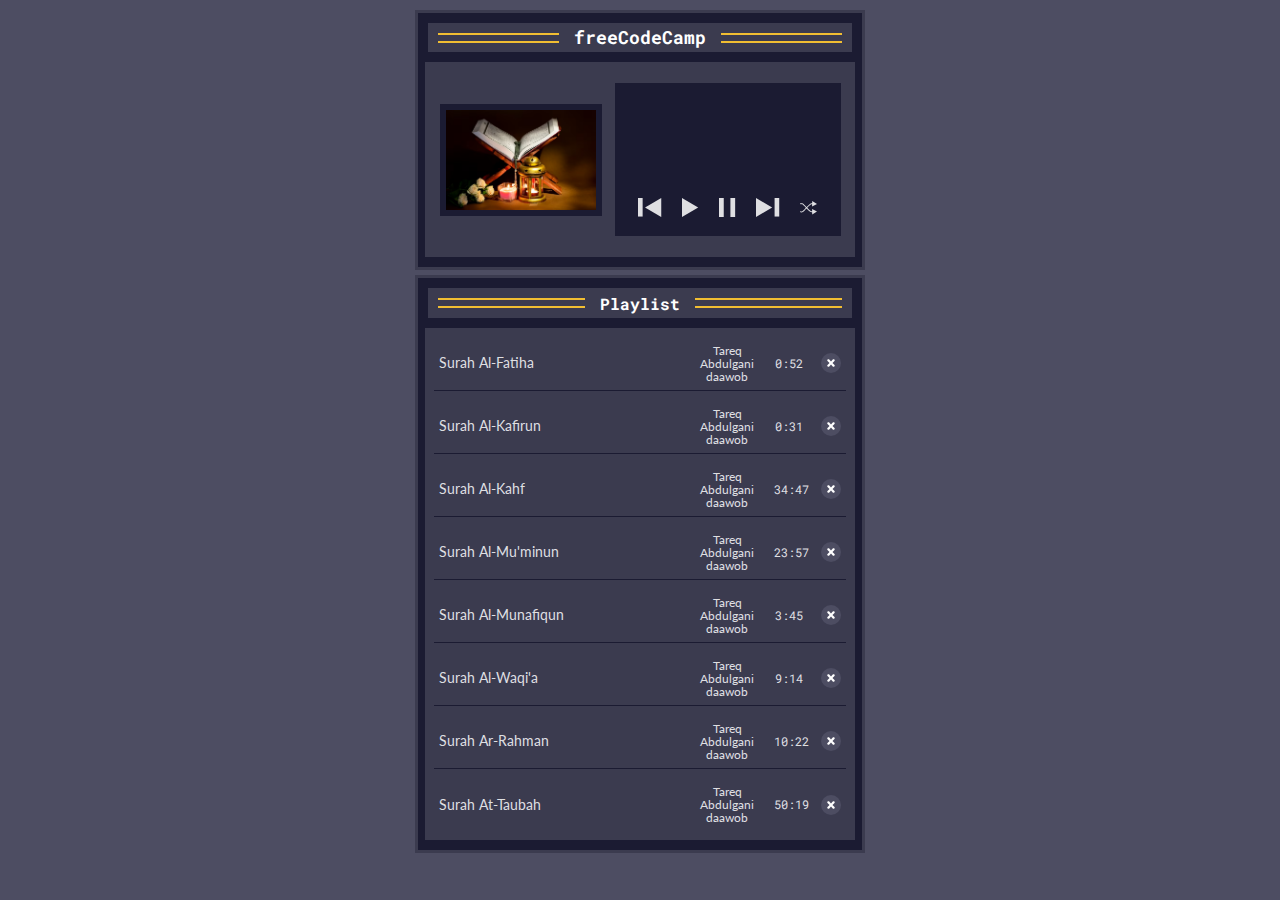
<file: AQuranPlayer/index.html>
<!DOCTYPE html>
<html lang="en">
  <head>
    <meta charset="UTF-8" />
    <meta name="viewport" content="width=device-width, initial-scale=1.0" />
    <link
      href="https://fonts.googleapis.com/css2?family=Roboto+Mono&display=swap"
      rel="stylesheet"
    />
    <link
      href="https://fonts.googleapis.com/css2?family=Lato&family=Roboto+Mono&display=swap"
      rel="stylesheet"
    />
    <link rel="stylesheet" href="styles.css" />
    <title>
      Learn Basic String and Array Methods by Building a Music Player App
    </title>
  </head>

  <body>
    <div class="container">
      <div class="player">
        <div class="player-bar">
          <div class="parallel-lines">
            <div></div>
            <div></div>
          </div>
          <h1 class="fcc-title">freeCodeCamp</h1>
          <div class="parallel-lines">
            <div></div>
            <div></div>
          </div>
        </div>
        <div class="player-content">
          <div id="player-album-art">
            <img
              src="Quran.png"
              alt="Quran art"
            />
          </div>
          <div class="player-display">
            <div class="player-display-song-artist">
              <p id="player-song-title"></p>
              <p id="player-song-artist"></p>
            </div>
            <div class="player-buttons">
              <button id="previous" class="previous" aria-label="Previous">
                <svg
                  width="24"
                  height="19"
                  viewBox="0 0 24 19"
                  fill="none"
                  xmlns="http://www.w3.org/2000/svg"
                ><path d="M23.2248 0L7.03964 9.5L23.2248 19L23.2248 0Z" /><rect
                    width="4.63633"
                    height="18.5453"
                    transform="matrix(-1 0 0 1 4.63633 0)"/></svg>
              </button>
              <button id="play" class="play" aria-label="Play">
                <svg
                  width="17"
                  height="19"
                  viewBox="0 0 17 19"
                  fill="none"
                  xmlns="http://www.w3.org/2000/svg"
                > <path d="M0 0L16.1852 9.5L1.88952e-07 19L0 0Z" /></svg>
              </button>
              <button id="pause" class="pause" aria-label="Pause">
                <svg
                  width="17"
                  height="19"
                  viewBox="0 0 17 19"
                  fill="none"
                  xmlns="http://www.w3.org/2000/svg"
                ><path d="M0 6.54013e-07H4.75V19H0V6.54013e-07Z" /> <path d="M11.4 0H16.15V19H11.4V0Z" /></svg>
              </button>
              <button id="next" class="next" aria-label="Next">
                <svg
                  width="24"
                  height="19"
                  viewBox="0 0 24 19"
                  fill="none"
                  xmlns="http://www.w3.org/2000/svg"
                ><path d="M0 0L16.1852 9.5L1.88952e-07 19L0 0Z" /> <rect x="18.5885" width="4.63633" height="18.5453" /></svg>
              </button>
              <button id="shuffle" class="shuffle" aria-label="Shuffle">
                <svg
                  width="17"
                  height="14"
                  viewBox="0 0 17 14"
                  fill="none"
                  xmlns="http://www.w3.org/2000/svg"
                ><path
                    fill-rule="evenodd"
                    clip-rule="evenodd"
                    d="M12.2127 0L17 2.9219L12.0759 5.60686L12.1321 3.30594C11.9081 3.30997 11.7043 3.3165 11.528 3.326C11.3777 3.3341 11.2523 3.34411 11.1542 3.35578C11.1053 3.3616 11.0661 3.36749 11.036 3.37309C11.0211 3.37587 11.0095 3.37835 11.001 3.38041C10.9967 3.38143 10.9936 3.38227 10.9913 3.38289C10.989 3.38352 10.988 3.38385 10.9881 3.38382C10.9266 3.40381 10.7572 3.5014 10.4637 3.73265C10.1895 3.94866 9.85452 4.24234 9.47614 4.59282C8.81462 5.20556 8.03912 5.97461 7.25609 6.76752C8.03912 7.56043 8.81462 8.32948 9.47614 8.94223C9.85452 9.29271 10.1895 9.58639 10.4637 9.80239C10.7572 10.0336 10.9266 10.1312 10.9881 10.1512C10.988 10.1512 10.989 10.1515 10.9913 10.1522C10.9936 10.1528 10.9967 10.1536 11.001 10.1546C11.0095 10.1567 11.0211 10.1592 11.036 10.162C11.0661 10.1676 11.1053 10.1734 11.1542 10.1793C11.2523 10.1909 11.3777 10.2009 11.528 10.209C11.7043 10.2185 11.9081 10.2251 12.1321 10.2291L12.0759 7.92819L17 10.6131L12.2127 13.535L12.1558 11.2011C11.9071 11.197 11.677 11.1899 11.4757 11.1791C11.175 11.1629 10.8757 11.1361 10.6878 11.0751C10.4405 10.9947 10.1465 10.7892 9.86244 10.5654C9.55904 10.3263 9.20251 10.0129 8.81601 9.6549C8.14192 9.03051 7.35822 8.2533 6.57518 7.46052C6.2731 7.76927 5.9736 8.07675 5.68453 8.37353C5.24051 8.8294 4.82109 9.26001 4.45467 9.63114C4.10458 9.98574 3.79502 10.2941 3.54834 10.5285C3.42516 10.6455 3.31437 10.7473 3.22005 10.8285C3.13287 10.9035 3.03686 10.9812 2.94938 11.0324C2.46156 11.3178 1.79381 11.3751 1.32395 11.3812C1.07514 11.3845 0.852462 11.3732 0.692065 11.3611C0.611577 11.3551 0.546037 11.3488 0.499864 11.344C0.476761 11.3415 0.458455 11.3394 0.445496 11.3379L0.43012 11.336L0.425557 11.3355L0.423542 11.3352C0.423448 11.3352 0.423143 11.3352 0.485767 10.8535L0.423542 11.3352C0.157529 11.3006 -0.0304782 11.0569 0.00410824 10.7909C0.0386807 10.525 0.282182 10.3374 0.548069 10.3718C0.548087 10.3718 0.548051 10.3718 0.548069 10.3718L0.549944 10.372L0.559616 10.3732C0.568682 10.3743 0.582871 10.3759 0.60165 10.3779C0.639243 10.3818 0.695017 10.3872 0.764728 10.3924C0.90473 10.4029 1.09799 10.4127 1.31133 10.4099C1.76571 10.404 2.20705 10.3412 2.4587 10.194C2.45847 10.1941 2.4583 10.1942 2.4587 10.194C2.46075 10.1926 2.47161 10.1855 2.49271 10.1693C2.51674 10.1508 2.54777 10.1254 2.58634 10.0922C2.66358 10.0258 2.7615 9.93612 2.87917 9.82431C3.11419 9.60097 3.41488 9.30164 3.76339 8.94864C4.1317 8.57559 4.54478 8.15147 4.98424 7.70025C5.27761 7.39904 5.58273 7.08575 5.89415 6.76752C5.58272 6.44928 5.27759 6.13598 4.98421 5.83476C4.54476 5.38355 4.1317 4.95944 3.76339 4.5864C3.41488 4.2334 3.11419 3.93407 2.87917 3.71074C2.7615 3.59892 2.66358 3.50929 2.58634 3.44281C2.54777 3.40961 2.51674 3.38425 2.49271 3.36577C2.4716 3.34954 2.46099 3.34258 2.45894 3.34123C2.45868 3.34108 2.45853 3.34096 2.45894 3.34123C2.2073 3.19405 1.76572 3.13106 1.31133 3.12515C1.09799 3.12238 0.90473 3.13211 0.764728 3.14261C0.695017 3.14784 0.639243 3.15321 0.60165 3.15717C0.582871 3.15915 0.568682 3.16077 0.559616 3.16184L0.549944 3.16301L0.548391 3.1632C0.282436 3.1977 0.0386882 3.01013 0.00410824 2.74417C-0.0304782 2.47816 0.15713 2.23447 0.423143 2.19989L0.485767 2.68154C0.423143 2.19989 0.423048 2.1999 0.423143 2.19989L0.425557 2.19958L0.43012 2.199L0.445496 2.19714C0.458455 2.19561 0.476761 2.19352 0.499864 2.19109C0.546037 2.18622 0.611577 2.17995 0.692065 2.17391C0.852462 2.16188 1.07514 2.15058 1.32395 2.15381C1.79381 2.15992 2.46156 2.21726 2.94938 2.50267C3.03686 2.55385 3.13287 2.63152 3.22005 2.70655C3.31437 2.78773 3.42516 2.8895 3.54834 3.00655C3.79502 3.24097 4.10458 3.54931 4.45467 3.9039C4.82109 4.27504 5.24052 4.70565 5.68455 5.16153C5.97361 5.4583 6.2731 5.76578 6.57518 6.07452C7.35822 5.28174 8.14192 4.50454 8.81601 3.88014C9.20251 3.52214 9.55904 3.20872 9.86244 2.96964C10.1465 2.74581 10.4405 2.54035 10.6878 2.45997C10.8757 2.39892 11.175 2.37219 11.4757 2.35598C11.677 2.34514 11.9071 2.33807 12.1558 2.33396L12.2127 0Z"
                  /></svg>
              </button>
            </div>
          </div>
        </div>
      </div>
      <div class="playlist">
        <div class="playlist-bar">
          <div class="parallel-lines">
            <div></div>
            <div></div>
          </div>
          <h2 class="playlist-title" id="playlist">Playlist</h2>
          <div class="parallel-lines">
            <div></div>
            <div></div>
          </div>
        </div>
        <ul id="playlist-songs"></ul>
      </div>
    </div>
    <script src="script.js"></script>
  </body>
</html>
</file>
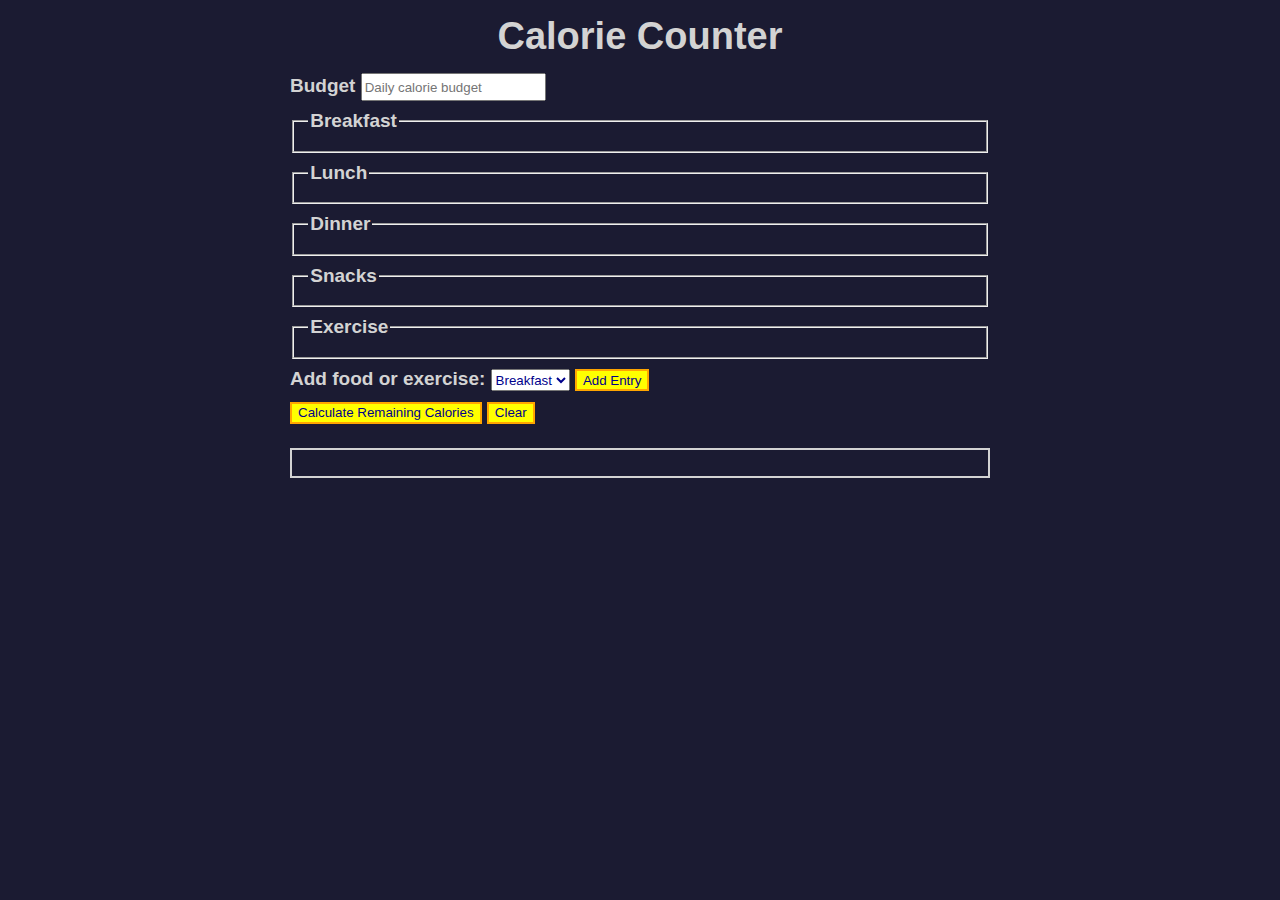
<file: ACalorieCounter/ACalorieCounter.html>
<!DOCTYPE html>
<html lang="en">
<head>
    <meta charset="UTF-8">
    <meta name="viewport" content="width=device-width, initial-scale=1.0">
    <title>Calorie Counter</title>
    <link rel="stylesheet" href="styles.css">
</head>

<body>
    <main>
        <h1>Calorie Counter</h1>
        <div class="container">
            <form id="calorie-counter">
                <label for="budget">Budget</label>

                <input type="number" 
                name="budget" 
                id="budget" 
                min="0" 
                placeholder="Daily calorie budget" 
                required/>
                
                <fieldset id="breakfast">
                    <legend>Breakfast</legend>
                    <div class="input-container"></div>
                </fieldset>

                <fieldset id="lunch">
                    <legend>Lunch</legend>
                    <div class="input-container"></div>
                </fieldset>

                <fieldset id="dinner">
                    <legend>Dinner</legend>
                    <div class="input-container"></div>
                </fieldset>

                <fieldset id="snacks">
                    <legend>Snacks</legend>
                    <div class="input-container"></div>
                </fieldset>

                <fieldset id="exercise">
                    <legend>Exercise</legend>
                    <div class="input-container"></div>
                </fieldset>

                <div class="controls">
                    <span>
                        <label for="entry-dropdown">Add food or exercise:</label>
                        <select name="options" id="entry-dropdown">
                            <option value="breakfast" selected>Breakfast</option>
                            <option value="lunch">Lunch</option>
                            <option value="dinner">Dinner</option>
                            <option value="snacks">Snacks</option>
                            <option value="exercise">Exercise</option>
                        </select>
                        <button id="add-entry" type="button">Add Entry</button>
                    </span>
                </div>

                <div>
                    <button type="submit">Calculate Remaining Calories</button>
                    <button id="clear" type="button">Clear</button>
                </div>

                <div id="output" class="output hide"></div>
            </form>
        </div>
    </main>
    <script src="script.js">

    </script>
</body>
</html>
</file>
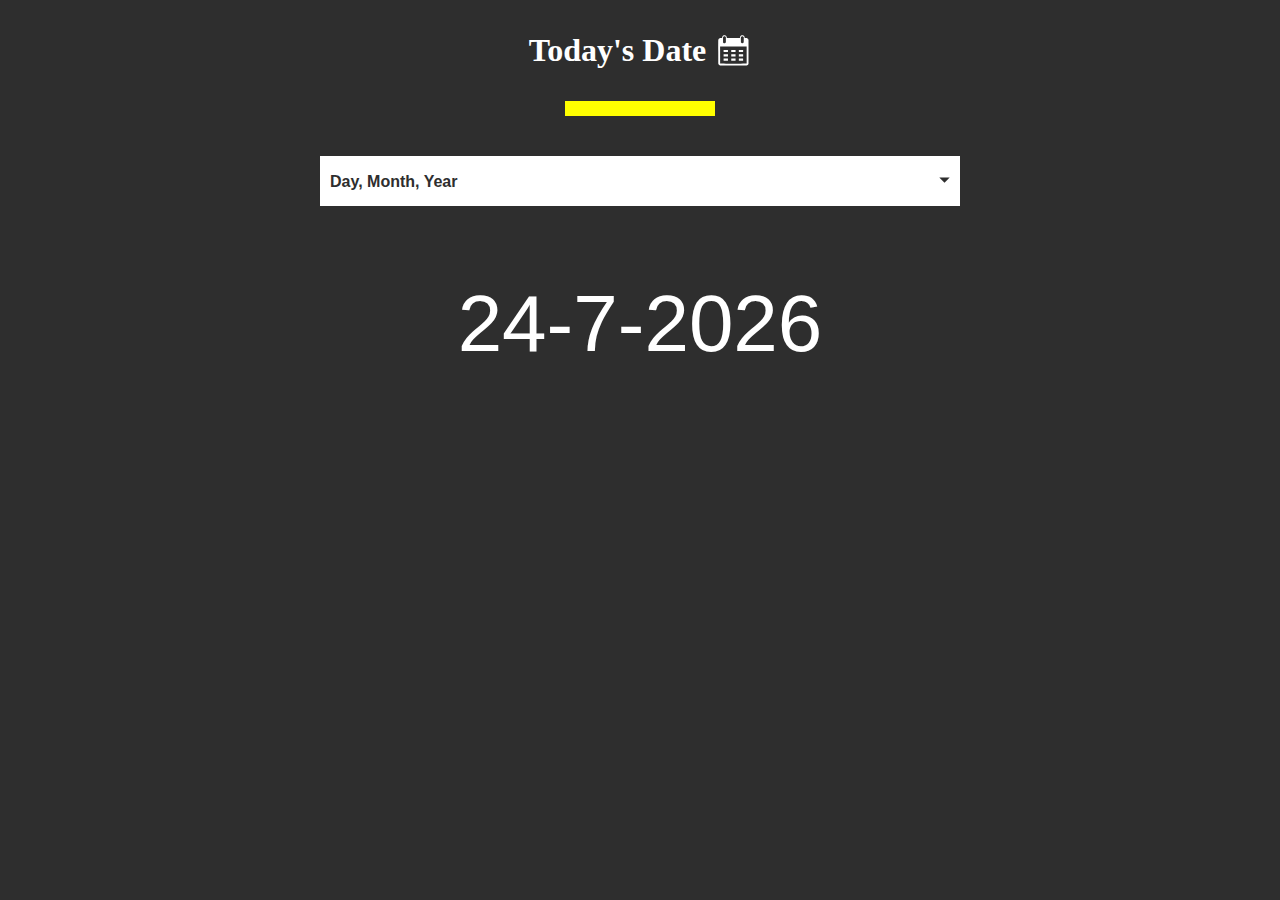
<file: ADateFormatter/date.html>
<!DOCTYPE html>
<html lang="en">
<head>
    <meta charset="UTF-8">
    <meta name="viewport" content="width=device-width, initial-scale=1.0">
    <title>A Date Formatter</title>
    <link href="styles.css" rel="stylesheet">
</head>

<body>
    <main>
        <div class="title-container">
            <h1 class="title">Today's Date</h1>
    
            <svg
              class="date-svg"
              xmlns="http://www.w3.org/2000/svg"
              version="1.0"
              width="512.000000pt"
              height="512.000000pt"
              viewBox="0 0 512.000000 512.000000"
              preserveAspectRatio="xMidYMid meet"
            >
              <g
                transform="translate(0.000000,512.000000) scale(0.100000,-0.100000)"
                fill="#fff"
                stroke="none"
              >
                <path
                  d="M1145 4777 c-71 -24 -120 -54 -164 -102 -59 -64 -83 -124 -89 -216 l-4 -77 -147 -3 c-142 -4 -149 -5 -213 -37 -81 -40 -149 -111 -177 -188 -21 -54 -21 -64 -21 -1789 0 -1725 0 -1735 21 -1789 28 -77 96 -148 177 -188 l67 -33 1950 0 1950 0 67 33 c74 36 133 96 170 170 l23 47 0 1760 0 1760 -23 47 c-37 74 -96 134 -169 170 -63 31 -71 32 -213 36 l-148 4 -4 77 c-8 133 -82 242 -200 297 -54 25 -75 29 -148 29 -94 -1 -151 -20 -220 -75 -75 -59 -130 -181 -130 -287 l0 -43 -954 0 -954 0 -7 74 c-12 137 -89 251 -201 303 -66 30 -179 39 -239 20z m209 -164 c23 -16 52 -49 66 -73 l25 -45 0 -365 0 -365 -28 -47 c-30 -52 -88 -92 -149 -103 -54 -10 -137 17 -175 57 -65 69 -64 60 -61 471 l3 373 27 41 c17 26 45 50 80 68 71 35 151 31 212 -12z m2594 11 c41 -20 59 -37 82 -78 l30 -51 0 -360 c0 -329 -2 -364 -19 -401 -36 -79 -137 -133 -222 -119 -57 10 -125 58 -151 107 -23 42 -23 50 -26 388 -3 377 -1 403 51 465 62 76 162 95 255 49z m537 -2717 l0 -1239 -24 -19 c-23 -19 -67 -19 -1916 -19 -1849 0 -1893 0 -1916 19 l-24 19 -3 1241 -2 1241 1942 -2 1943 -3 0 -1238z"
                />
                <path
                  d="M1112 2493 l3 -158 318 -3 317 -2 0 160 0 160 -320 0 -321 0 3 -157z"
                />
                <path
                  d="M2230 2490 l0 -160 315 0 315 0 0 160 0 160 -315 0 -315 0 0 -160z"
                />
                <path
                  d="M3342 2493 l3 -158 310 0 310 0 3 158 3 157 -316 0 -316 0 3 -157z"
                />
                <path
                  d="M1110 1855 l0 -155 320 0 320 0 0 155 0 155 -320 0 -320 0 0 -155z"
                />
                <path
                  d="M2230 1855 l0 -155 315 0 315 0 0 155 0 155 -315 0 -315 0 0 -155z"
                />
                <path
                  d="M3340 1855 l0 -155 315 0 315 0 0 155 0 155 -315 0 -315 0 0 -155z"
                />
                <path
                  d="M1117 1383 c-4 -3 -7 -78 -7 -165 l0 -158 320 0 320 0 0 165 0 165 -313 0 c-173 0 -317 -3 -320 -7z"
                />
                <path
                  d="M2230 1225 l0 -165 315 0 315 0 0 165 0 165 -315 0 -315 0 0 -165z"
                />
                <path
                  d="M3347 1383 c-4 -3 -7 -78 -7 -165 l0 -158 315 0 315 0 -2 163 -3 162 -306 3 c-168 1 -308 -1 -312 -5z"
                />
              </g>
            </svg>
        </div>


        <div class="divider"></div>

        <div class="dropdown-container">
            <select name="date-options" id="date-options">
                <option value="dd-mm-yyyy">Day, Month, Year</option>
                <option value="yyyy-mm-dd">Year, Month, Day</option>
                <option value="mm-dd-yyy-h-mm">
                    Month, Day, Year, Hours, Minutes
                </option>
            </select>

            <div class="select-icon">
                <svg
                    class="icon"
                    xmlns="http://www.w3.org/2000/svg"
                    width="25"
                    height="35"
                    viewBox="0 0 24 24"
                >
                    <rect x="0" fill="none" width="24" height="24" />

                    <g>
                    <path d="M7 10l5 5 5-5" />
                    </g>
                </svg>
            </div>
        </div>

        <p id="current-date"></p>
    </main>

    <script src="script.js"></script>
</body>
</html>
</file>
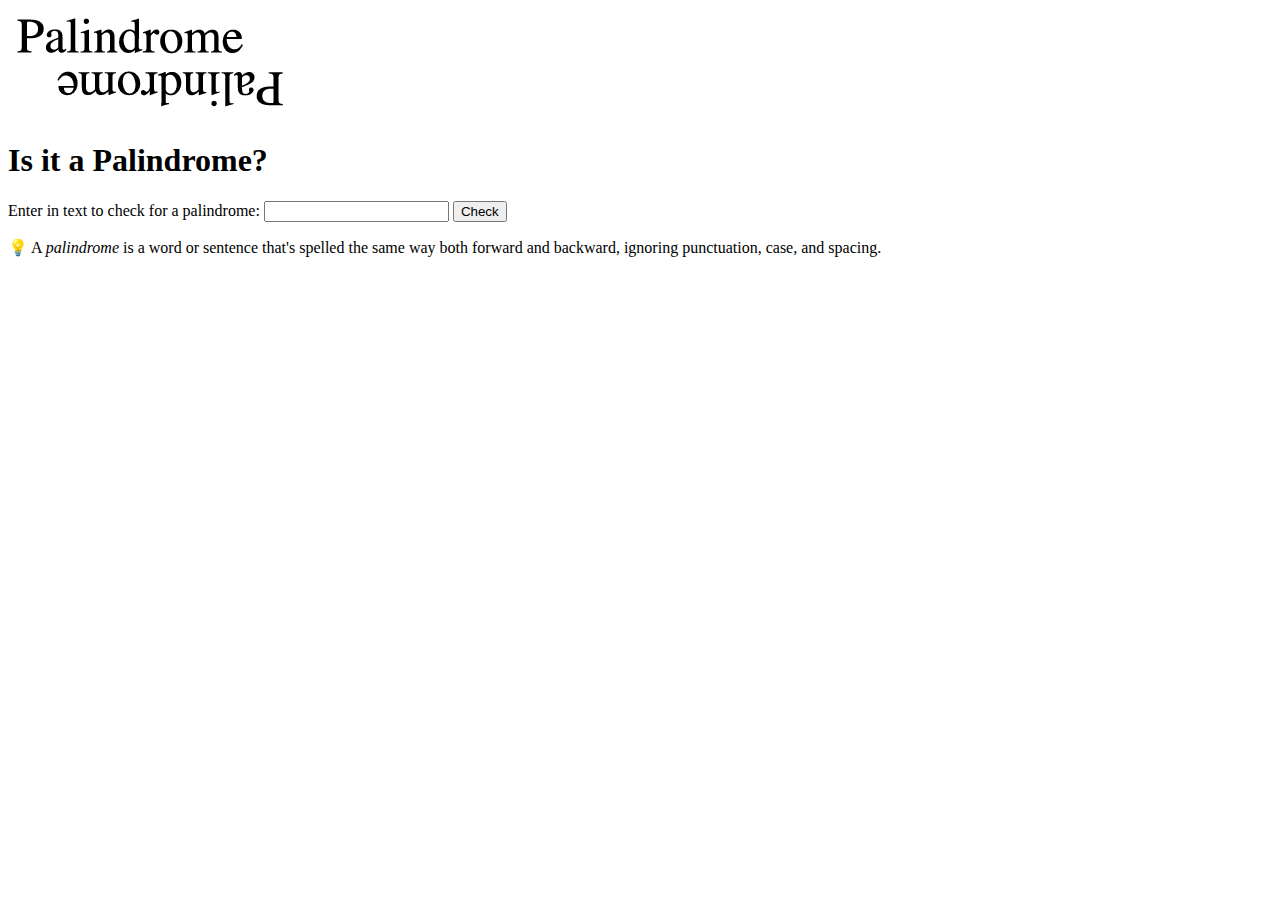
<file: APalindromeChecker/Palindrome.html>
<!DOCTYPE html>
<html lang="en">
<head>
    <meta charset="UTF-8">
    <meta name="viewport" content="width=device-width, initial-scale=1.0">
    <title>A Palindrome Checker</title>
</head>
<body>
    <main class="container">
        <img
            class="palindrome-logo"
            src="palindrome-inverted1.png"
            alt="Palindrome Logo"
        />

        <h1 class="title">Is it a Palindrome?</h1>

        <div class="palindrome-div">
            <label for="text-input">
                Enter in text to check for a palindrome:
            </label>
            <input id="text-input" class="palindrome-input" value="" type="text"/>
            <button id="check-btn" class="palindrome-btn">Check</button>
            <div id="result" class="results-div hidden"></div>
        </div>
        
        <div class="palindrome-definition-div">
            <p class="palindrome-definition"></p>
            <span role="img" aria-label="light-bulb">&#128161;</span>
            A <dfn>palindrome</dfn> is a word or sentence that's spelled the same
          way both forward and backward, ignoring punctuation, case, and spacing.
        </div>
    </main>

    <script src="script.js"></script>
</body>
</html>
</file>
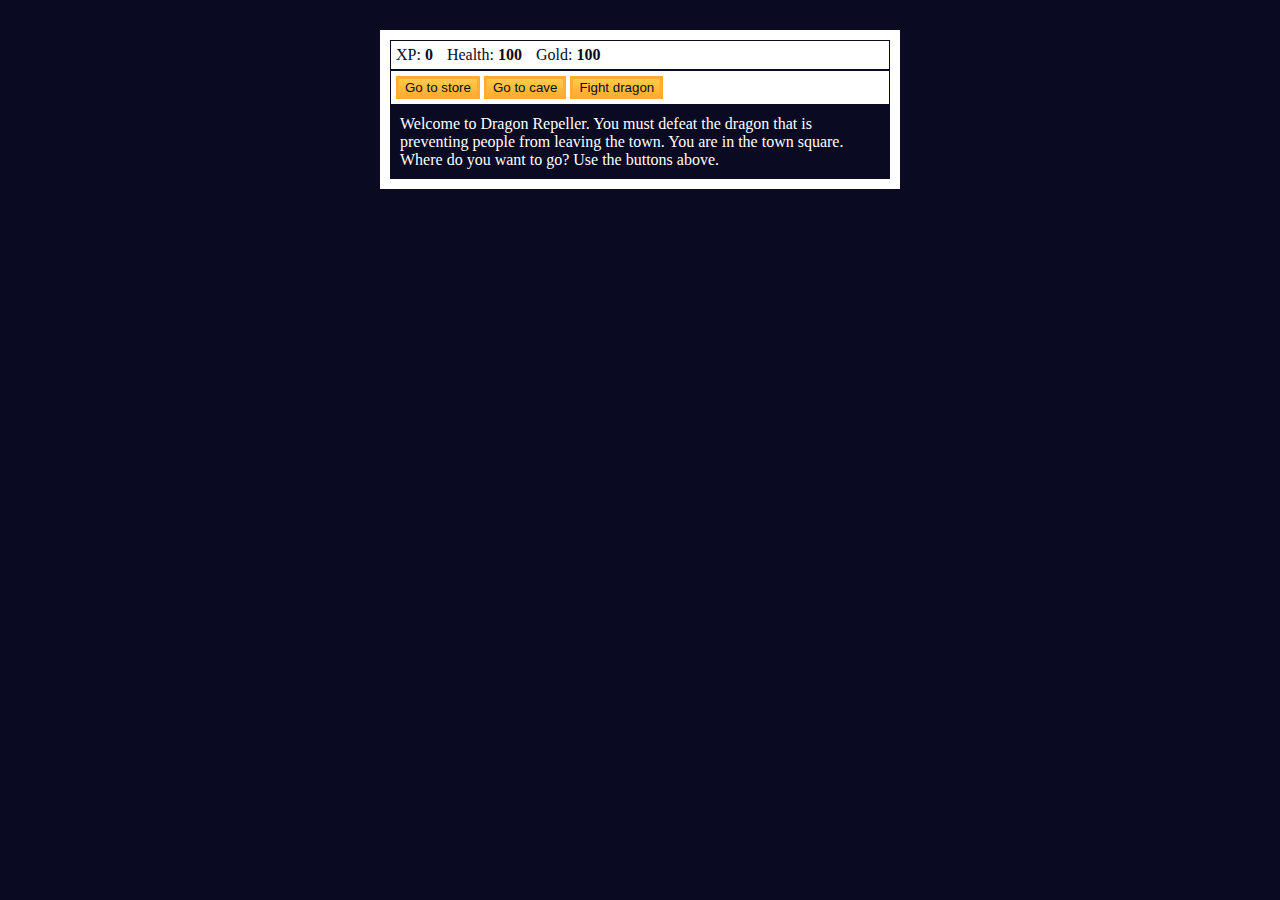
<file: ARolePlayingGame/ARolePlayingGame.html>
<!DOCTYPE html>
<html lang="en">
<head>
    <meta charset="UTF-8">
    <meta name="viewport" content="width=device-width, initial-scale=1.0">
    <title>RPG - Dragon Repeller</title>
    <link rel="stylesheet" href="styles.css">
</head>
<body>
    <div id="game">
        <div id="stats">
            <span class="stat">XP: <span id="xpText"><strong>0</strong></span></span>
            <span class="stat">Health: <span id="healthText"><strong>100</strong></span></span>
            <span class="stat">Gold: <span><strong id="goldText">100</strong></span></span>
        </div>

        <div id="controls">
            <button id="button1">Go to store</button>
            <button id="button2">Go to cave</button>
            <button id="button3">Fight dragon</button>
        </div>

        <div id="monsterStats">
            <span class="stat">Monster Name: <strong><span id="monsterName"></span></strong></span>
            <span class="stat">Health: <strong><span id="monsterHealth"></span></strong></span>
        </div>

        <div id="text">
            Welcome to Dragon Repeller. 
            You must defeat the dragon that is preventing people from leaving the town. 
            You are in the town square. 
            Where do you want to go? Use the buttons above.
        </div>
    </div>
    <script src="./script.js">
        
    </script>
</body>
</html>
</file>
<file: AQuranPlayer/styles.css>
:root {
    /* colors */
    --primary-color: #dfdfe2;
    --secondary-color: #ffffff;
    --app-background-color: #4d4d62;
    --background-color: #1b1b32;
    --foreground-color: #3b3b4f;
    --highlight-color: #f1be32;
  
    /* font sizes */
    --root-font-size: 16px;
    font-size: var(--root-font-size);
  
    /* font-families */
    --font-headline: "Roboto Mono", monospace;
    --font-family: "Lato", sans-serif;
  }
  
  *,
  *::after,
  *::before {
    box-sizing: border-box;
  }
  
  body {
    background-color: var(--app-background-color);
    color: var(--primary-color);
    font-family: var(--font-family);
  }
  
  h1 {
    font-size: 1.125rem;
    line-height: 1.6;
  }
  
  h2 {
    font-size: var(--root-font-size);
  }
  
  ul {
    margin: 0;
  }
  
  .container {
    margin-top: 10px;
    display: flex;
    flex-direction: column;
    justify-content: center;
    align-items: center;
    row-gap: 5px;
  }
  
  .player,
  .playlist {
    width: 450px;
    background-color: var(--background-color);
    border: 3px solid var(--foreground-color);
  }
  
  .player {
    height: 260px;
    padding: 10px;
    display: flex;
    flex-direction: column;
    align-items: center;
    row-gap: 10px;
  }
  
  .player-bar,
  .playlist-bar {
    display: flex;
    justify-content: space-between;
    align-items: center;
    padding: 0 5px;
    width: 100%;
    height: 30px;
    background-color: var(--foreground-color);
  }
  
  .parallel-lines {
    display: flex;
    flex-wrap: wrap;
    row-gap: 6px;
    padding: 0 5px;
  }
  
  .parallel-lines > div {
    height: 2px;
    width: 100%;
    min-width: 75px;
    background-color: var(--highlight-color);
  }
  
  .fcc-title,
  .playlist-title {
    color: var(--secondary-color);
    margin: 0 10px;
    font-family: var(--font-headline);
  }
  
  .player-content {
    display: flex;
    background-color: var(--foreground-color);
    width: 430px;
    height: 200px;
    column-gap: 13px;
    align-items: center;
    justify-content: center;
  }
  
  #player-album-art {
    background-color: var(--secondary-color);
    border: 6px solid var(--background-color);
  }
  
  #player-album-art img {
    width: 150px;
    display: block;
  }
  
  .player-display {
    display: flex;
    flex-direction: column;
    row-gap: 20px;
    padding: 14px;
    background-color: var(--background-color);
    height: 153px;
    width: 226px;
  }
  
  .player-display-song-artist {
    height: 80px;
  }
  
  .player-buttons svg {
    fill: var(--primary-color);
  }
  
  .playing > svg {
    fill: var(--highlight-color);
  }
  
  .player-buttons {
    display: flex;
    justify-content: space-around;
  }
  
  button {
    background: transparent;
    border: none;
    color: var(--primary-color);
    cursor: pointer;
    font-size: var(--root-font-size);
    outline-color: var(--highlight-color);
    text-align: center;
  }
  
  .playlist-song {
    outline-color: var(--highlight-color);
  }
  
  .playlist li:not(:last-child) {
    border-bottom: 1px solid var(--background-color);
  }
  
  button:focus,
  .playlist-song:focus {
    outline-style: dashed;
    outline-width: 2px;
  }
  
  /* Playlist */
  .playlist {
    height: auto;
    padding: 10px;
    display: flex;
    flex-direction: column;
    align-items: center;
    row-gap: 10px;
  }
  
  #playlist-songs {
    width: 430px;
    height: 100%;
    background-color: var(--foreground-color);
    display: flex;
    flex-direction: column;
    row-gap: 8px;
    padding: 8px 9px;
    visibility: visible;
    justify-content: start;
    list-style: none;
  }
  
  .playlist-song {
    display: flex;
    height: 55px;
    justify-content: space-between;
    align-items: center;
    padding: 5px;
  }
  
  [aria-current="true"] {
    background-color: var(--background-color);
  }
  
  [aria-current="true"] p {
    color: var(--highlight-color);
  }
  
  .playlist-song-info {
    height: 100%;
    display: flex;
    flex-direction: row;
    align-items: center;
    justify-content: space-around;
    column-gap: 7px;
    padding: 5px 0;
    font-family: var(--font-family);
  }
  
  #player-song-title,
  #player-song-artist {
    margin: 0;
  }
  
  #player-song-artist {
    color: var(--highlight-color);
    font-size: 0.75rem;
  }
  
  #player-song-title {
    font-size: 1.125rem;
  }
  
  .playlist-song-title {
    font-size: 0.85rem;
    width: 241px;
    text-align: left;
  }
  
  .playlist-song-artist {
    font-size: 0.725rem;
    width: 80px;
  }
  
  .playlist-song-duration {
    font-size: 0.725rem;
    margin: auto;
    font-family: var(--font-headline);
    width: 30px;
  }
  
  .playlist-song-delete {
    padding: 0;
    width: 20px;
    height: 20px;
  }
  
  .playlist-song-delete,
  .playlist-song-delete {
    fill: var(--foreground-color);
  }
  
  .playlist-song-delete:hover circle,
  .playlist-song-delete:focus circle {
    fill: #ff0000;
  }
  
  @media (max-width: 700px) {
    .player,
    .playlist {
      width: 300px;
    }
  
    .player {
      height: 340px;
    }
  
    #playlist-songs {
      height: 280px;
      padding: 5px 6px;
      overflow-y: scroll;
      overflow-x: hidden;
      scrollbar-color: var(--background-color) var(--secondary-color);
      scrollbar-width: thin;
    }
  
    #playlist-songs::-webkit-scrollbar {
      width: 5px;
    }
  
    #playlist-songs::-webkit-scrollbar-track {
      background: var(--background-color);
    }
  
    #playlist-songs::-webkit-scrollbar-thumb {
      background: var(--secondary-color);
    }
  
    h1 {
      font-size: 0.813rem;
    }
  
    h2 {
      font-size: 0.75rem;
    }
  
    .player-bar,
    .playlist-bar,
    .player-content,
    #playlist-songs {
      width: 280px;
    }
  
    .playlist-song {
      justify-content: space-between;
    }
  
    .playlist-song-title {
      width: 140px;
    }
  
    .playlist-song-artist {
      width: 40px;
    }
  
    .playlist-song-duration > button {
      padding: 0;
    }
  
    .player-content {
      display: inline;
      position: relative;
      justify-items: center;
      height: 100%;
    }
  
    #player-album-art {
      z-index: -100;
      height: 280px;
      box-shadow: none;
      background: #000;
    }
  
    #player-album-art img {
      width: 100%;
      opacity: 0.6;
    }
  
    .player-display-song-artist {
      padding: 0 10px;
    }
  
    .player-display-song-artist > p {
      white-space: pre-wrap;
    }
  
    .player-display {
      position: absolute;
      width: 100%;
      z-index: 1000;
      background-color: transparent;
      top: 0;
      height: 280px;
      justify-content: space-between;
      text-align: center;
    }
  }
</file>
<file: ACalorieCounter/styles.css>
:root {
    --light-grey: lightgrey;
    --dark-blue: darkblue;
    --fcc-blue: #1b1b32;
    --light-yellow: yellow;
    --light-orange: orange;
    --light-pink: lightpink;
    --dark-red: darkred;
    --light-green: lightgreen;
}

body {
    font-family: Helvetica, sans-serif;
    font-size: 19px;
    background-color: var(--fcc-blue);
    color: var(--light-grey);
}

h1 {
    text-align: center;
}

.container {
    width: 97%;
    max-width: 700px;
}

h1, .container, .output {
    margin: 15px auto;
}

label, legend {
    font-weight: bold;
}

.input-container {
    display: flex;
    flex-direction: column;
}

button {
    cursor: pointer;
    text-decoration: none;
    background-color: var(--light-yellow);
    border: 2px solid var(--light-orange);
}

button, input, select {
    min-height: 22px;
    color: var(--dark-blue);
}

fieldset, label, button, input, select {
    margin-bottom: 9px;
}

.output {
    border: 2px solid var(--light-grey);
    padding: 13px;
    text-align: center;
}

.output .hide {
    display: none;
}

.output span {
    font-weight: bold;
    font-size: 1.2rem;
}

.surplus {
    color: var(--light-pink);
}

.deficit {
    color: var(--light-green);
}
</file>
<file: ADateFormatter/styles.css>
*,
*::before,
*::after {
    margin: 0;
    padding: 0;
    box-sizing: border-box;
}

:root {
    --dark-grey: rgb(46, 46, 46);
    --white: white;
    --yellow: yellow;
}

body {
    color: var(--white);
    background-color: var(--dark-grey);
}

.title-container {
    margin: 2rem auto;
    display: flex;
    justify-content: center;
    align-items: center;
    gap: 10px;
}

.date-svg {
    width: 35px;
    height: 35px;
}

.divider {
    margin: auto;
    width: 150px;
    height: 15px;
    background-color: var(--yellow);
}

.dropdown-container {
    width: 50%;
    margin: 40px auto;
    position: relative;
}

select {
    display: block;
    margin: 20px auto 0;
    width: 100%;
    height: 50px;
    font-size: 100%;
    font-weight: bold;
    cursor: pointer;
    background-color: var(--white);
    border: none;
    color: var(--dark-grey);
    appearance: none;
    padding: 10px 20px 10px 10px;
    transition: color 0.5s ease, background-color 0.5s ease, border-bottom-color 0.5s ease;
}

.select-icon {
    position: absolute;
    top: 6px;
    right: 3px;
    width : 30px;
    height: 36px;
    pointer-events: none;
    padding-left: 5px;
    transition: background-color 0.5s ease, border-color 0.5s ease;
}

.select-icon svg.icon {
    transition: fill 0.5s ease;
    fill: var(--dark-grey);
}

#current-date {
    font-size: 5rem;
    font-family: 'Trebuchet MS', sans-serif;
    text-align: center;
    margin: 4.5rem;
}

@media (max-width : 575px) {
    .title {
        font-size: 1.5rem;
    }
    
    .dropdown-container {
        width: 82%;
    }

    .date-svg {
        width: 10%;
        height: 10%;
    }

    .divider {
        width: 170px;
    }

    #current-date {
        font-size: 2rem;
    }
}
</file>
<file: ARolePlayingGame/styles.css>
body {
    background-color: #0a0a23;
}

#text {
    background-color: #0a0a23;
    color: #ffffff;
    padding: 10px;
}

#game {
    max-width: 500px;
    max-height: 400px;
    background-color: #ffffff;
    color: #ffffff;
    margin: 30px auto 0px;
    padding: 10px;
}

#controls, #stats {
    border: 1px solid #0a0a23;
    color: #0a0a23;
    padding: 5px;
}

#monsterStats {
    display: none;
    border: 1px solid #0a0a23;
    color: #ffffff;
    background-color: #c70d0d;
    padding: 5px;
}

.stat {
    padding-right: 10px;
}

button {
    cursor: pointer;
    color: #0a0a23;
    background-color: #feac32;
    background-image: linear-gradient(#fecc4c, #ffac33);
    border: 3px solid #feac32;
}
</file>
